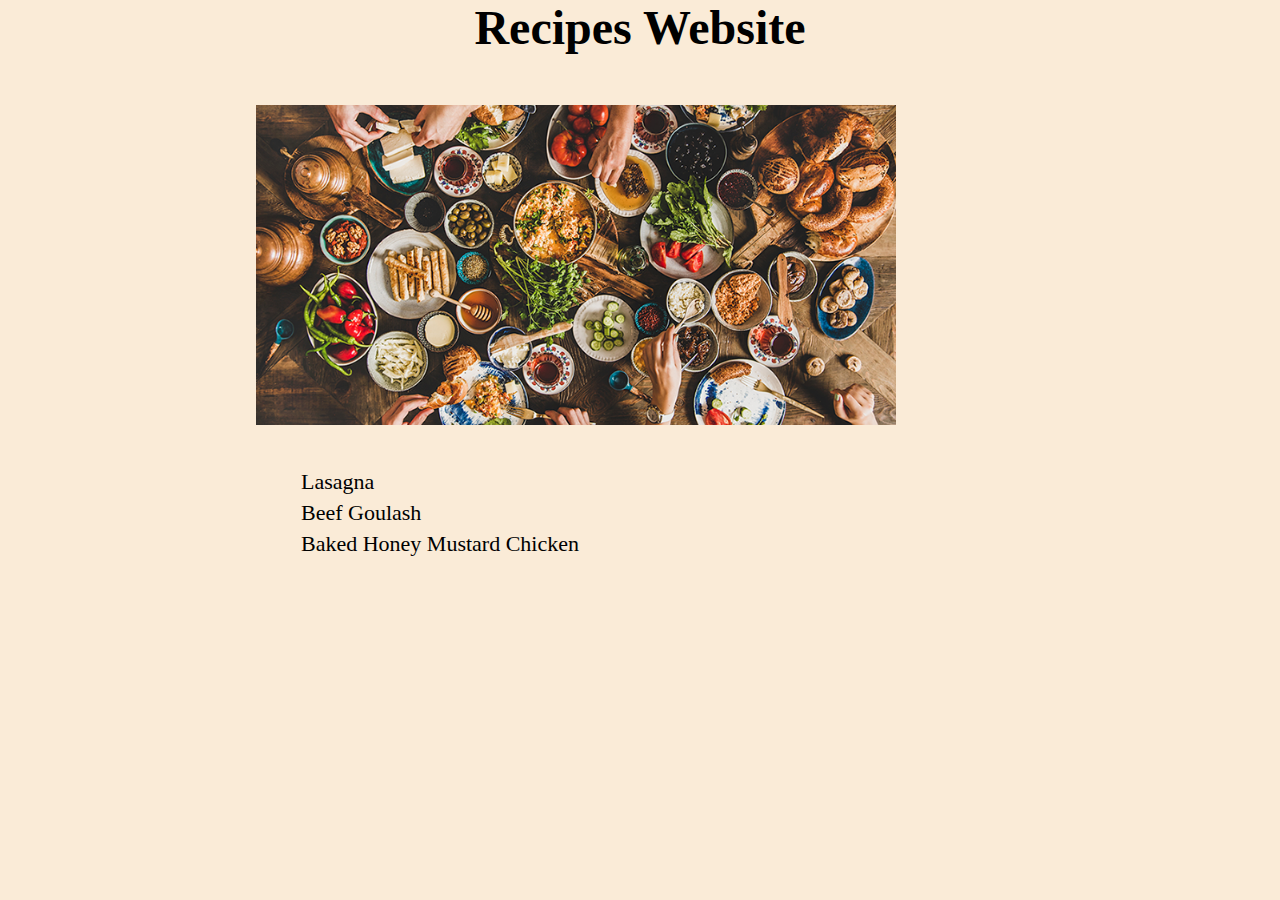
<file: index.html>
<!DOCTYPE html>
<html lang="en">
  <head>
    <meta charset="utf-8" />
    <title>Recipes website</title>
    <link rel="stylesheet" href="style.css" />
  </head>
  <body>
    <h1 id="heading">Recipes Website</h1>

    <div class="main">
      <img
        class="heading-img"
        src="images/world-food-day-2020.png"
        alt="Table with food"
      />
      <ul class="food-list">
        <li><a href="recipes/lasagna.html" target="_blank">Lasagna</a></li>
        <li>
          <a href="recipes/beef_goulash.html" target="_blank">Beef Goulash</a>
        </li>
        <li>
          <a href="recipes/honey_mustard_chicken.html" target="_blank"
            >Baked Honey Mustard Chicken</a
          >
        </li>
      </ul>
    </div>
  </body>
</html>
</file>
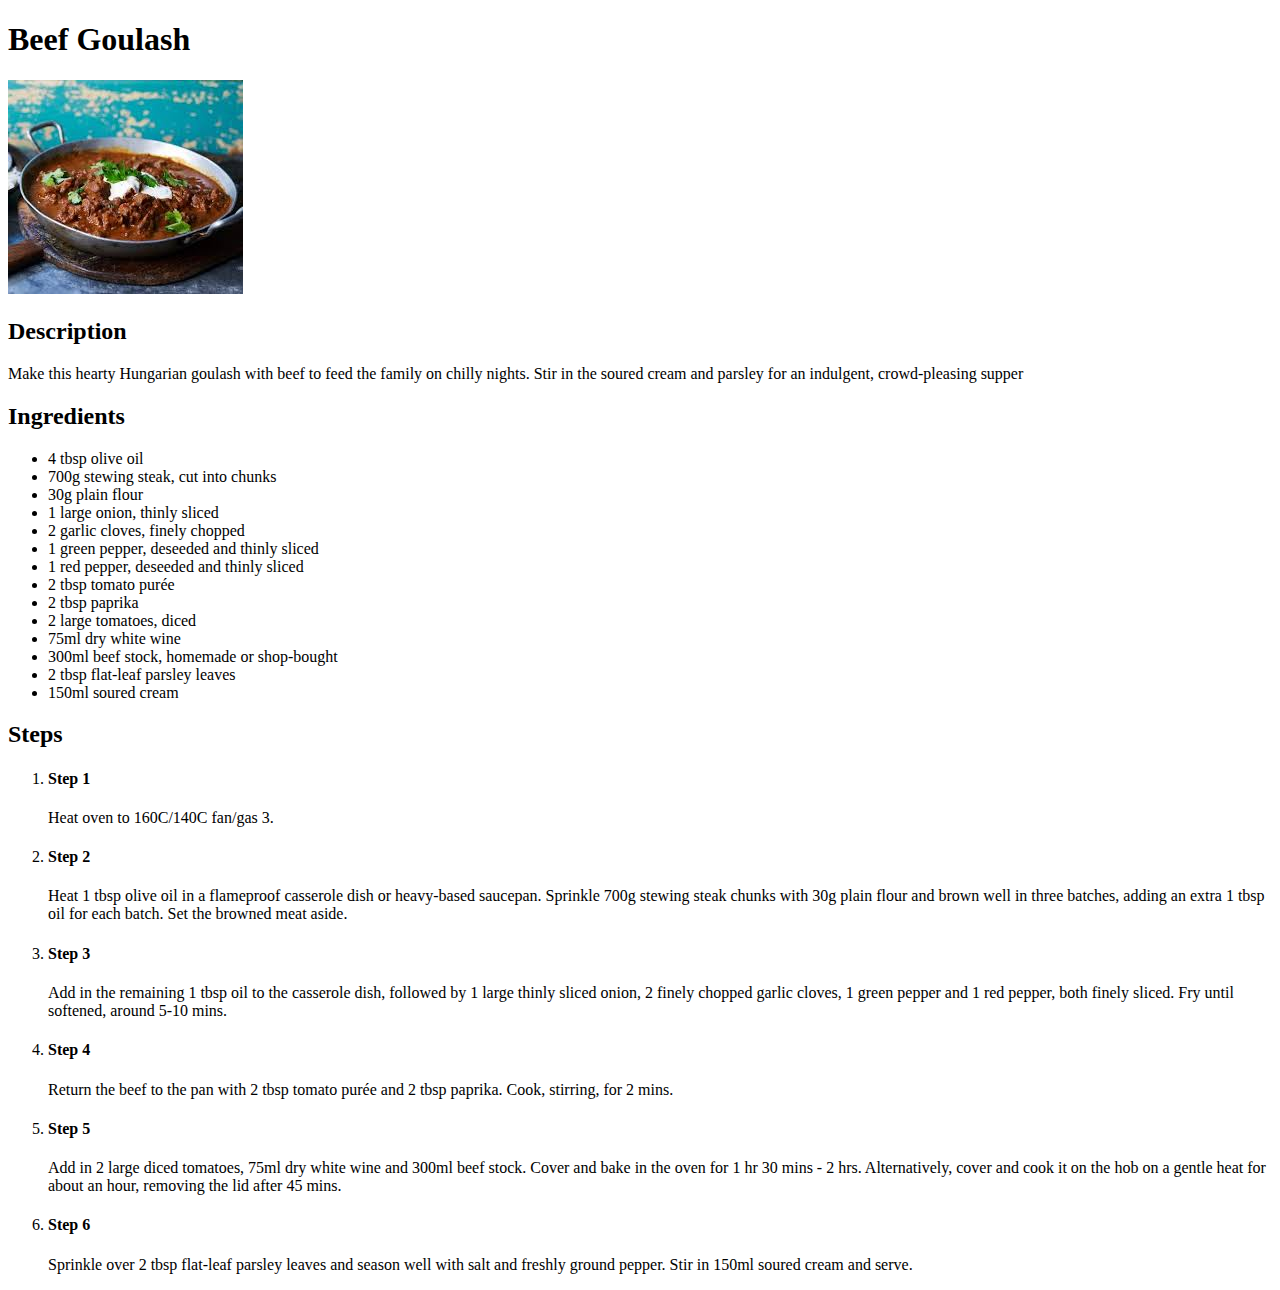
<file: recipes/beef_goulash.html>
<!DOCTYPE html>
<html lang="en">
  <head>
    <meta charset="UTF-8" />
    <meta name="viewport" content="width=device-width, initial-scale=1.0" />
    <title>Beef Goulash</title>
  </head>
  <body>
    <h1>Beef Goulash</h1>
    <img src="images/beef_goulash.jpeg" alt="Beef Goulash" />
    <h2>Description</h2>
    <p>
      Make this hearty Hungarian goulash with beef to feed the family on chilly
      nights. Stir in the soured cream and parsley for an indulgent,
      crowd-pleasing supper
    </p>
    <h2>Ingredients</h2>
    <ul>
      <li>4 tbsp olive oil</li>
      <li>700g stewing steak, cut into chunks</li>
      <li>30g plain flour</li>
      <li>1 large onion, thinly sliced</li>
      <li>2 garlic cloves, finely chopped</li>
      <li>1 green pepper, deseeded and thinly sliced</li>
      <li>1 red pepper, deseeded and thinly sliced</li>
      <li>2 tbsp tomato purée</li>
      <li>2 tbsp paprika</li>
      <li>2 large tomatoes, diced</li>
      <li>75ml dry white wine</li>
      <li>300ml beef stock, homemade or shop-bought</li>
      <li>2 tbsp flat-leaf parsley leaves</li>
      <li>150ml soured cream</li>
    </ul>
    <h2>Steps</h2>
    <ol>
      <li>
        <h4>Step 1</h4>
        <p>Heat oven to 160C/140C fan/gas 3.</p>
      </li>
      <li>
        <h4>Step 2</h4>
        <p>
          Heat 1 tbsp olive oil in a flameproof casserole dish or heavy-based
          saucepan. Sprinkle 700g stewing steak chunks with 30g plain flour and
          brown well in three batches, adding an extra 1 tbsp oil for each
          batch. Set the browned meat aside.
        </p>
      </li>
      <li>
        <h4>Step 3</h4>
        <p>
          Add in the remaining 1 tbsp oil to the casserole dish, followed by 1
          large thinly sliced onion, 2 finely chopped garlic cloves, 1 green
          pepper and 1 red pepper, both finely sliced. Fry until softened,
          around 5-10 mins.
        </p>
      </li>
      <li>
        <h4>Step 4</h4>
        <p>
          Return the beef to the pan with 2 tbsp tomato purée and 2 tbsp
          paprika. Cook, stirring, for 2 mins.
        </p>
      </li>
      <li>
        <h4>Step 5</h4>
        <p>
          Add in 2 large diced tomatoes, 75ml dry white wine and 300ml beef
          stock. Cover and bake in the oven for 1 hr 30 mins - 2 hrs.
          Alternatively, cover and cook it on the hob on a gentle heat for about
          an hour, removing the lid after 45 mins.
        </p>
      </li>
      <li>
        <h4>Step 6</h4>
        <p>
          Sprinkle over 2 tbsp flat-leaf parsley leaves and season well with
          salt and freshly ground pepper. Stir in 150ml soured cream and serve.
        </p>
      </li>
    </ol>
  </body>
</html>
</file>
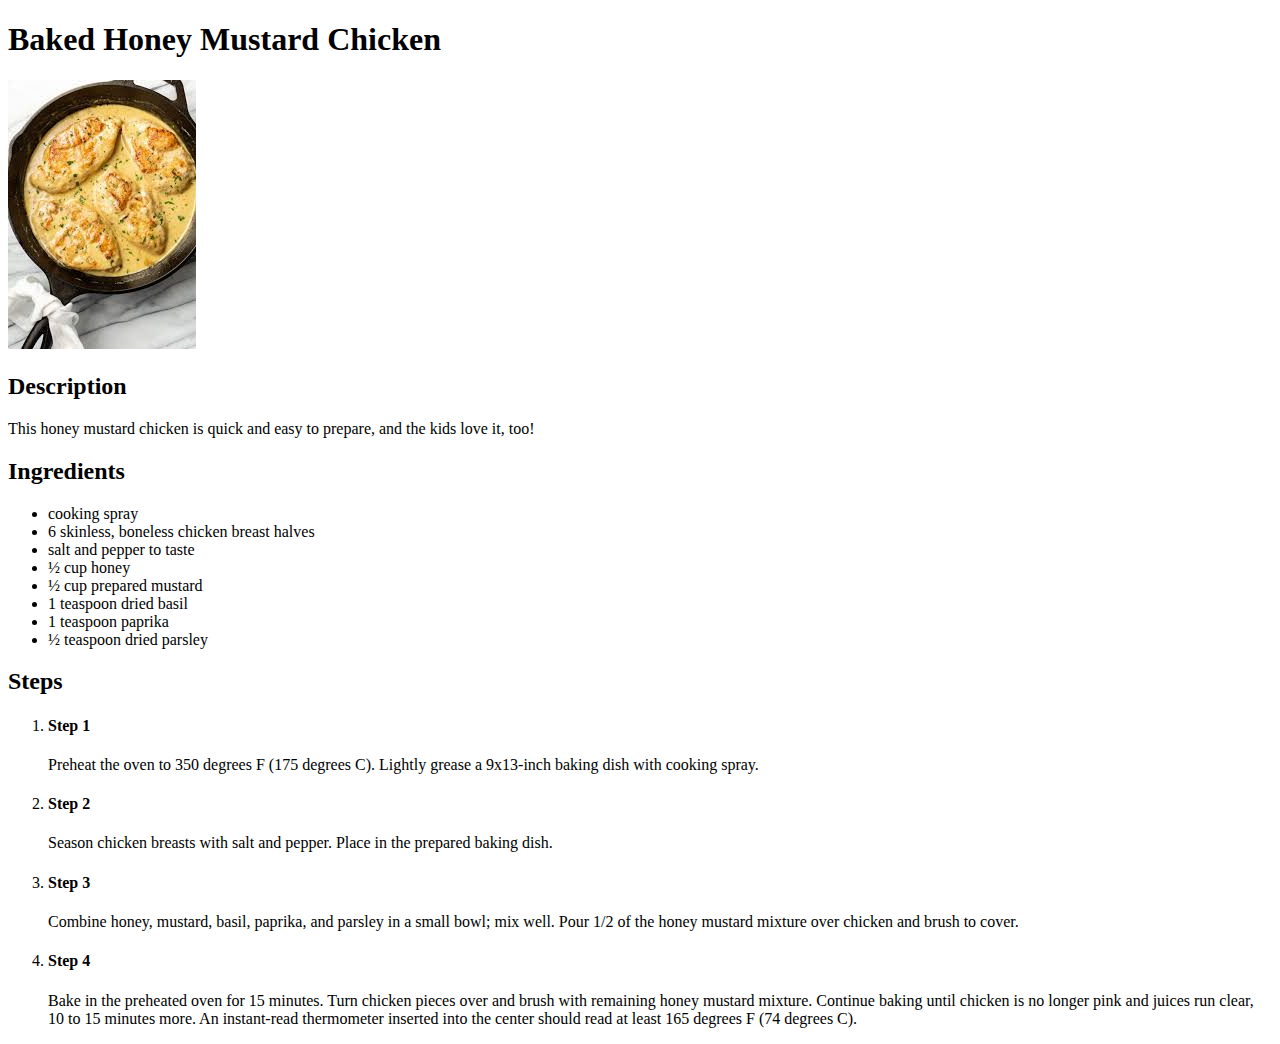
<file: recipes/honey_mustard_chicken.html>
<!DOCTYPE html>
<html lang="en">
  <head>
    <meta charset="UTF-8" />
    <meta name="viewport" content="width=device-width, initial-scale=1.0" />
    <title>Baked Honey Mustard Chicken</title>
  </head>
  <body>
    <h1>Baked Honey Mustard Chicken</h1>
    <img src="images/honey_mustard_chicken.jpeg" alt="Honey Mustard Chicken" />
    <h2>Description</h2>
    <p>
      This honey mustard chicken is quick and easy to prepare, and the kids love
      it, too!
    </p>
    <h2>Ingredients</h2>
    <ul>
      <li>cooking spray</li>
      <li>6 skinless, boneless chicken breast halves</li>
      <li>salt and pepper to taste</li>
      <li>½ cup honey</li>
      <li>½ cup prepared mustard</li>
      <li>1 teaspoon dried basil</li>
      <li>1 teaspoon paprika</li>
      <li>½ teaspoon dried parsley</li>
    </ul>
    <h2>Steps</h2>
    <ol>
      <li>
        <h4>Step 1</h4>
        <p>
          Preheat the oven to 350 degrees F (175 degrees C). Lightly grease a
          9x13-inch baking dish with cooking spray.
        </p>
      </li>
      <li>
        <h4>Step 2</h4>
        <p>
          Season chicken breasts with salt and pepper. Place in the prepared
          baking dish.
        </p>
      </li>
      <li>
        <h4>Step 3</h4>
        <p>
          Combine honey, mustard, basil, paprika, and parsley in a small bowl;
          mix well. Pour 1/2 of the honey mustard mixture over chicken and brush
          to cover.
        </p>
      </li>
      <li>
        <h4>Step 4</h4>
        <p>
          Bake in the preheated oven for 15 minutes. Turn chicken pieces over
          and brush with remaining honey mustard mixture. Continue baking until
          chicken is no longer pink and juices run clear, 10 to 15 minutes more.
          An instant-read thermometer inserted into the center should read at
          least 165 degrees F (74 degrees C).
        </p>
      </li>
    </ol>
  </body>
</html>
</file>
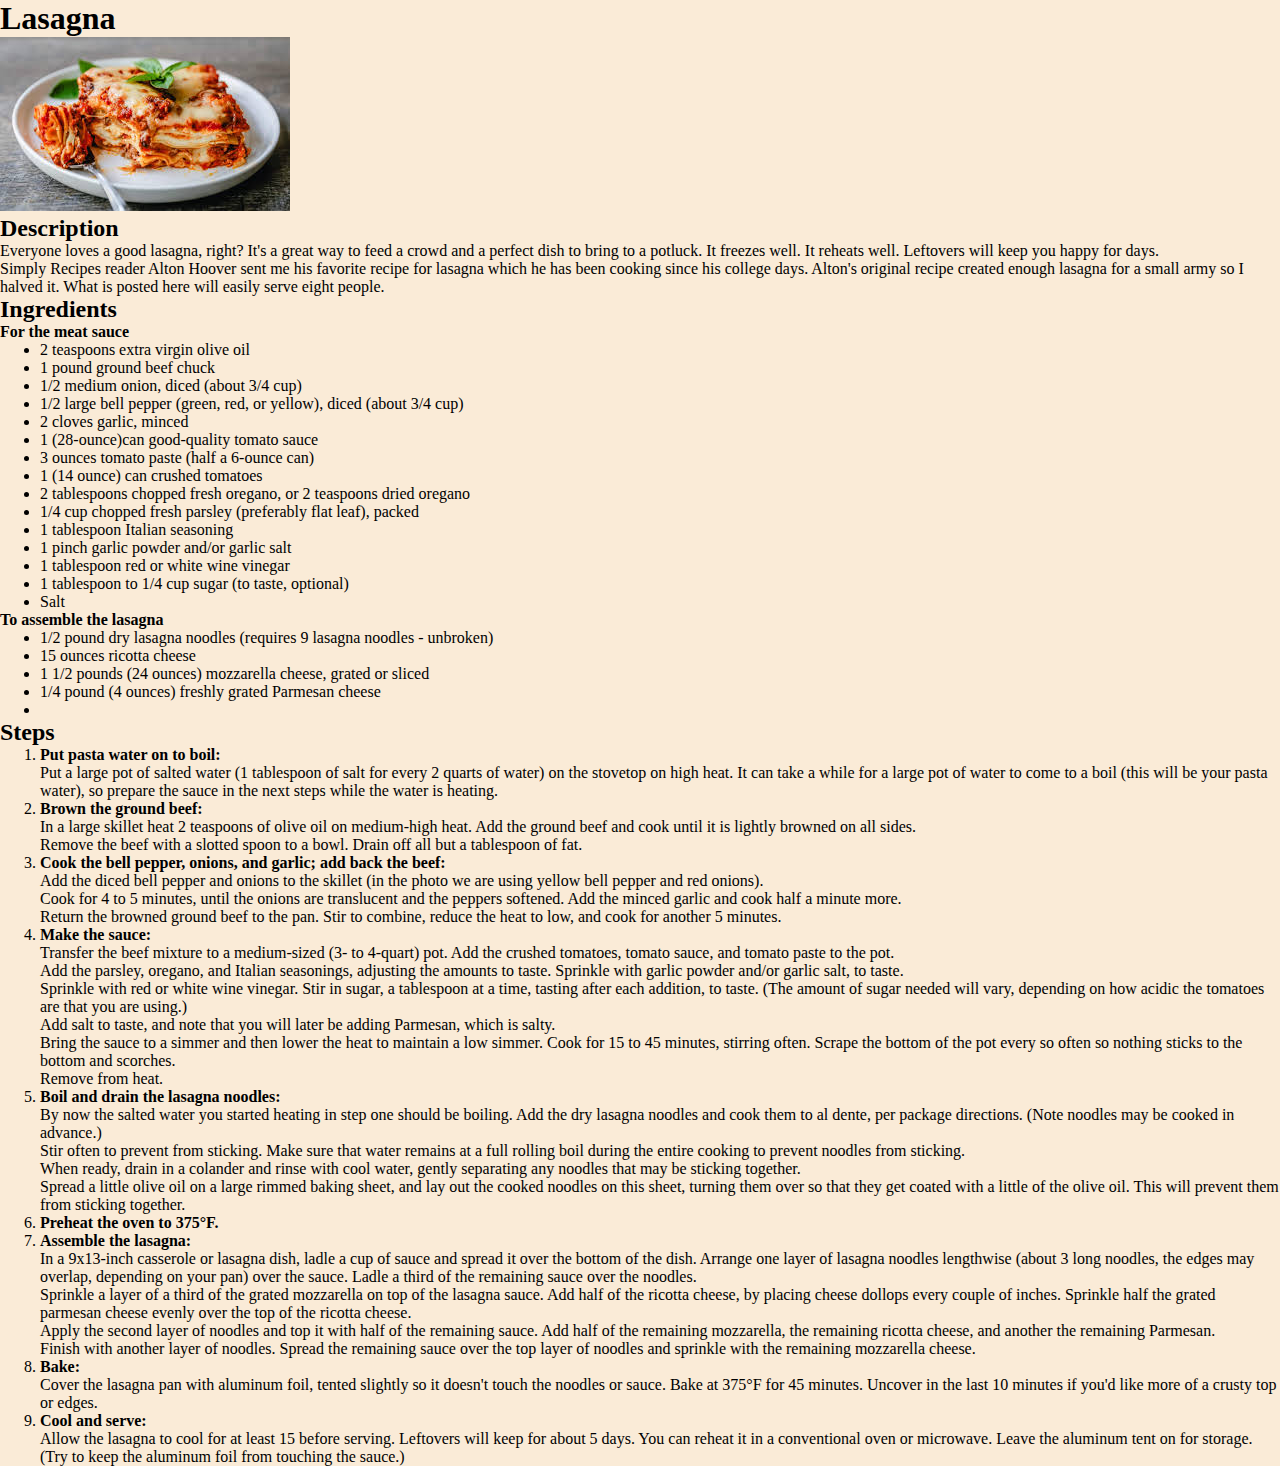
<file: recipes/lasagna.html>
<!DOCTYPE html>
<html lang="en">
  <head>
    <meta charset="UTF-8" />
    <meta name="viewport" content="width=device-width, initial-scale=1.0" />
    <title>Lasagna Recipe</title>
    <link rel="stylesheet" href="lasagne.css" />
  </head>
  <body>
    <h1>Lasagna</h1>
    <img src="images/lasagna.jpeg" alt="Lasagna" />
    <h2>Description</h2>
    <p>
      Everyone loves a good lasagna, right? It's a great way to feed a crowd and
      a perfect dish to bring to a potluck. It freezes well. It reheats well.
      Leftovers will keep you happy for days.
    </p>
    <p>
      Simply Recipes reader Alton Hoover sent me his favorite recipe for lasagna
      which he has been cooking since his college days. Alton's original recipe
      created enough lasagna for a small army so I halved it. What is posted
      here will easily serve eight people.
    </p>
    <h2>Ingredients</h2>
    <h4>For the meat sauce</h4>
    <ul>
      <li>2 teaspoons extra virgin olive oil</li>
      <li>1 pound ground beef chuck</li>
      <li>1/2 medium onion, diced (about 3/4 cup)</li>
      <li>
        1/2 large bell pepper (green, red, or yellow), diced (about 3/4 cup)
      </li>
      <li>2 cloves garlic, minced</li>
      <li>1 (28-ounce)can good-quality tomato sauce</li>
      <li>3 ounces tomato paste (half a 6-ounce can)</li>
      <li>1 (14 ounce) can crushed tomatoes</li>
      <li>2 tablespoons chopped fresh oregano, or 2 teaspoons dried oregano</li>
      <li>1/4 cup chopped fresh parsley (preferably flat leaf), packed</li>
      <li>1 tablespoon Italian seasoning</li>
      <li>1 pinch garlic powder and/or garlic salt</li>
      <li>1 tablespoon red or white wine vinegar</li>
      <li>1 tablespoon to 1/4 cup sugar (to taste, optional)</li>
      <li>Salt</li>
    </ul>
    <h4>To assemble the lasagna</h4>
    <ul>
      <li>
        1/2 pound dry lasagna noodles (requires 9 lasagna noodles - unbroken)
      </li>
      <li>15 ounces ricotta cheese</li>
      <li>1 1/2 pounds (24 ounces) mozzarella cheese, grated or sliced</li>
      <li>1/4 pound (4 ounces) freshly grated Parmesan cheese</li>
      <li></li>
    </ul>
    <h2>Steps</h2>
    <ol>
      <li>
        <h4>Put pasta water on to boil:</h4>
        <p>
          Put a large pot of salted water (1 tablespoon of salt for every 2
          quarts of water) on the stovetop on high heat. It can take a while for
          a large pot of water to come to a boil (this will be your pasta
          water), so prepare the sauce in the next steps while the water is
          heating.
        </p>
      </li>
      <li>
        <h4>Brown the ground beef:</h4>
        <p>
          In a large skillet heat 2 teaspoons of olive oil on medium-high heat.
          Add the ground beef and cook until it is lightly browned on all sides.
        </p>
        <p>
          Remove the beef with a slotted spoon to a bowl. Drain off all but a
          tablespoon of fat.
        </p>
      </li>
      <li>
        <h4>Cook the bell pepper, onions, and garlic; add back the beef:</h4>
        <p>
          Add the diced bell pepper and onions to the skillet (in the photo we
          are using yellow bell pepper and red onions).
        </p>
        <p>
          Cook for 4 to 5 minutes, until the onions are translucent and the
          peppers softened. Add the minced garlic and cook half a minute more.
        </p>
        <p>
          Return the browned ground beef to the pan. Stir to combine, reduce the
          heat to low, and cook for another 5 minutes.
        </p>
      </li>
      <li>
        <h4>Make the sauce:</h4>
        <p>
          Transfer the beef mixture to a medium-sized (3- to 4-quart) pot. Add
          the crushed tomatoes, tomato sauce, and tomato paste to the pot.
        </p>
        <p>
          Add the parsley, oregano, and Italian seasonings, adjusting the
          amounts to taste. Sprinkle with garlic powder and/or garlic salt, to
          taste.
        </p>
        <p>
          Sprinkle with red or white wine vinegar. Stir in sugar, a tablespoon
          at a time, tasting after each addition, to taste. (The amount of sugar
          needed will vary, depending on how acidic the tomatoes are that you
          are using.)
        </p>
        <p>
          Add salt to taste, and note that you will later be adding Parmesan,
          which is salty.
        </p>
        <p>
          Bring the sauce to a simmer and then lower the heat to maintain a low
          simmer. Cook for 15 to 45 minutes, stirring often. Scrape the bottom
          of the pot every so often so nothing sticks to the bottom and
          scorches.
        </p>
        <p>Remove from heat.</p>
      </li>
      <li>
        <h4>Boil and drain the lasagna noodles:</h4>
        <p>
          By now the salted water you started heating in step one should be
          boiling. Add the dry lasagna noodles and cook them to al dente, per
          package directions. (Note noodles may be cooked in advance.)
        </p>
        <p>
          Stir often to prevent from sticking. Make sure that water remains at a
          full rolling boil during the entire cooking to prevent noodles from
          sticking.
        </p>
        <p>
          When ready, drain in a colander and rinse with cool water, gently
          separating any noodles that may be sticking together.
        </p>
        <p>
          Spread a little olive oil on a large rimmed baking sheet, and lay out
          the cooked noodles on this sheet, turning them over so that they get
          coated with a little of the olive oil. This will prevent them from
          sticking together.
        </p>
      </li>
      <li><h4>Preheat the oven to 375°F.</h4></li>
      <li>
        <h4>Assemble the lasagna:</h4>
        <p>
          In a 9x13-inch casserole or lasagna dish, ladle a cup of sauce and
          spread it over the bottom of the dish. Arrange one layer of lasagna
          noodles lengthwise (about 3 long noodles, the edges may overlap,
          depending on your pan) over the sauce. Ladle a third of the remaining
          sauce over the noodles.
        </p>

        <p>
          Sprinkle a layer of a third of the grated mozzarella on top of the
          lasagna sauce. Add half of the ricotta cheese, by placing cheese
          dollops every couple of inches. Sprinkle half the grated parmesan
          cheese evenly over the top of the ricotta cheese.
        </p>
        <p>
          Apply the second layer of noodles and top it with half of the
          remaining sauce. Add half of the remaining mozzarella, the remaining
          ricotta cheese, and another the remaining Parmesan.
        </p>
        <p>
          Finish with another layer of noodles. Spread the remaining sauce over
          the top layer of noodles and sprinkle with the remaining mozzarella
          cheese.
        </p>
      </li>
      <li>
        <h4>Bake:</h4>
        <p>
          Cover the lasagna pan with aluminum foil, tented slightly so it
          doesn't touch the noodles or sauce. Bake at 375°F for 45 minutes.
          Uncover in the last 10 minutes if you'd like more of a crusty top or
          edges.
        </p>
      </li>
      <li>
        <h4>Cool and serve:</h4>
        <p>
          Allow the lasagna to cool for at least 15 before serving. Leftovers
          will keep for about 5 days. You can reheat it in a conventional oven
          or microwave. Leave the aluminum tent on for storage. (Try to keep the
          aluminum foil from touching the sauce.)
        </p>
      </li>
    </ol>
  </body>
</html>
</file>
<file: style.css>
* {
  margin: 0;
  box-sizing: border-box;
}

body {
  background-color: antiquewhite;
}

.heading-img {
  width: 50vw;
  height: auto;
}

.main {
  width: 60vw;
  margin: 50px auto;
}

#heading {
  font-size: 48px;
  text-align: center;
}

.food-list {
  margin-top: 40px;
  font-size: 22px;
}

a {
  color: black;
  text-decoration: none;
  display: block;
}

li {
  list-style: none;
  margin: 5px;
  display: flex;
}
</file>
<file: recipes/lasagne.css>
* {
  margin: 0;
  box-sizing: border-box;
}

body {
  background-color: antiquewhite;
}
</file>
